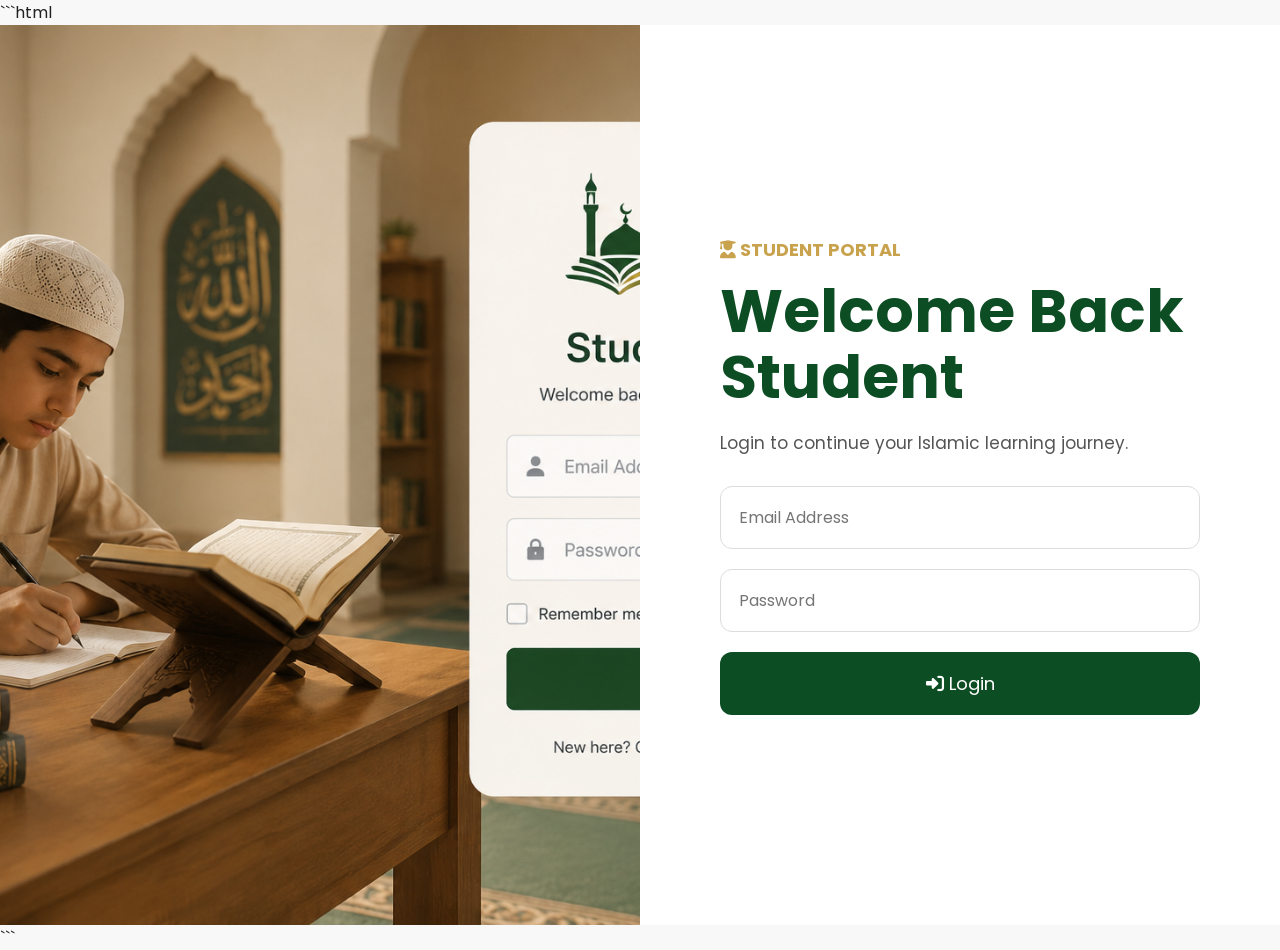
<file: student-login.html>
```html
<!DOCTYPE html>
<html lang="en">

<head>
<meta charset="UTF-8">
<meta name="viewport" content="width=device-width, initial-scale=1.0">

<title>Student Login | ILM Islamic School</title>

<link rel="stylesheet" href="style.css">

<link rel="preconnect" href="https://fonts.googleapis.com">
<link rel="preconnect" href="https://fonts.gstatic.com" crossorigin>

<link href="https://fonts.googleapis.com/css2?family=Poppins:wght@300;400;500;600;700&display=swap" rel="stylesheet">

<link rel="stylesheet"
href="https://cdnjs.cloudflare.com/ajax/libs/font-awesome/6.5.1/css/all.min.css">

</head>

<body>

<section class="student-login-page">

<div class="login-left">

<img src="student-login.jpg" alt="Student Login">

</div>

<div class="login-right">

<h5>
<i class="fa-solid fa-user-graduate"></i>
STUDENT PORTAL
</h5>

<h2>
Welcome Back <br>
Student
</h2>

<p>
Login to continue your Islamic learning journey.
</p>

<form class="student-login-form">

<input type="email" placeholder="Email Address">

<input type="password" placeholder="Password">

<button type="submit">
<i class="fa-solid fa-right-to-bracket"></i>
Login
</button>

</form>

</div>

</section>

</body>
</html>
```
</file>
<file: style.css>
*{
margin:0;
padding:0;
box-sizing:border-box;
font-family:'Poppins',sans-serif;
}

body{
background:#f8f8f8;
color:#222;
overflow-x:hidden;
}

/* HEADER */

header{
display:flex;
justify-content:space-between;
align-items:center;
padding:20px 7%;
background:white;
position:sticky;
top:0;
z-index:1000;
box-shadow:0 2px 10px rgba(0,0,0,0.05);
}

.logo h1{
font-size:50px;
line-height:1;
color:#0d4d23;
}

.logo p{
font-size:15px;
color:#c8a24c;
font-weight:600;
}

nav{
display:flex;
align-items:center;
}

.nav-links{
display:flex;
gap:30px;
list-style:none;
align-items:center;
}

.nav-links a{
text-decoration:none;
color:#222;
font-weight:500;
transition:.3s;
}

.nav-links a:hover{
color:#0d4d23;
}

.login-btn{
background:#0d4d23;
color:white;
border:none;
padding:14px 24px;
border-radius:10px;
cursor:pointer;
font-weight:500;
transition:.3s;
}

.login-btn:hover{
background:#083518;
}

.menu-toggle{
display:none;
font-size:30px;
cursor:pointer;
color:#0d4d23;
}

/* DROPDOWN */

.dropdown{
position:relative;
}

.dropdown-menu{
position:absolute;
top:100%;
left:0;
background:white;
min-width:220px;
padding:10px 0;
border-radius:12px;
box-shadow:0 5px 20px rgba(0,0,0,0.1);
display:none;
z-index:100;
}

.dropdown:hover .dropdown-menu{
display:block;
}

.dropdown-menu li{
list-style:none;
}

.dropdown-menu li a{
display:block;
padding:12px 18px;
color:#0d4d23;
}

.dropdown-menu li a:hover{
background:#f3f3f3;
}

/* HERO */

.hero{
display:grid;
grid-template-columns:1fr 1fr;
align-items:center;
gap:60px;
padding:70px 7%;
background:white;
}

.hero-left h2{
font-size:120px;
line-height:1;
color:#0d4d23;
}

.hero-left h3{
font-size:44px;
color:#c8a24c;
margin-bottom:10px;
}

.tagline{
font-size:28px;
font-weight:600;
margin-bottom:20px;
}

.desc{
font-size:18px;
line-height:1.9;
margin-bottom:35px;
color:#555;
}

.hero-buttons{
display:flex;
gap:15px;
}

.green-btn,
.outline-btn{
padding:16px 28px;
border-radius:12px;
font-size:16px;
cursor:pointer;
font-weight:600;
transition:.3s;
}

.green-btn{
background:#0d4d23;
border:none;
color:white;
}

.green-btn:hover{
background:#083518;
}

.outline-btn{
border:2px solid #0d4d23;
background:transparent;
color:#0d4d23;
}

.outline-btn:hover{
background:#0d4d23;
color:white;
}

.hero-right img{
width:100%;
height:650px;
object-fit:cover;
border-radius:30px;
}

/* FEATURES */

.features{
display:grid;
grid-template-columns:repeat(4,1fr);
background:white;
margin:0 7%;
margin-top:-40px;
border-radius:25px;
overflow:hidden;
box-shadow:0 5px 20px rgba(0,0,0,0.08);
position:relative;
z-index:10;
}

.feature-box{
padding:35px 20px;
text-align:center;
border-right:1px solid #eee;
}

.feature-box:last-child{
border-right:none;
}

.feature-box i{
font-size:34px;
color:#0d4d23;
margin-bottom:15px;
}

.feature-box h4{
margin-bottom:10px;
font-size:20px;
}

.feature-box p{
font-size:14px;
line-height:1.7;
color:#666;
}

/* ABOUT */

.about{
display:grid;
grid-template-columns:1fr 1fr;
gap:50px;
padding:70px 7%;
align-items:center;
background:white;
}

.about-image{
position:relative;
overflow:hidden;
border-radius:30px;
}

.about-image img{
width:100%;
height:500px;
object-fit:cover;
display:block;
border-radius:30px;
}

/* Green student box */

.student-box{
position:absolute;
bottom:25px;
left:25px;
background:#0d4d23;
color:white;
padding:25px;
border-radius:22px;
width:260px;
box-shadow:0 10px 30px rgba(0,0,0,0.2);
}

.student-box h4{
font-size:24px;
margin-bottom:10px;
}

.student-box p{
font-size:15px;
line-height:1.7;
color:#f1f1f1;
}

/* Right side */

.about-text h5{
color:#c8a24c;
font-size:18px;
margin-bottom:12px;
letter-spacing:2px;
font-weight:600;
}

.about-text h2{
font-size:52px;
line-height:1.1;
color:#0d4d23;
margin-bottom:25px;
font-weight:700;
}

.about-text > p{
line-height:1.8;
font-size:16px;
color:#555;
margin-bottom:35px;
}

.about-grid{
display:grid;
grid-template-columns:1fr 1fr;
gap:25px;
}

.about-item{
display:flex;
gap:18px;
align-items:flex-start;
}

.about-item i{
font-size:30px;
color:#0d4d23;
margin-top:5px;
}

.about-item h4{
font-size:19px;
margin-bottom:8px;
color:#111;
}

.about-item p{
font-size:14px;
line-height:1.8;
color:#555;
}

/* MOBILE */

@media(max-width:768px){

.about{
grid-template-columns:1fr;
padding:70px 5%;
gap:40px;
}

.about-image img{
height:auto;
}

.student-box{
width:100%;
position:relative;
left:0;
bottom:0;
margin-top:20px;
}

.about-text h2{
font-size:46px;
}

.about-grid{
grid-template-columns:1fr;
gap:25px;
}

}
/* CTA */

.cta{
background:linear-gradient(to right,#0d4d23,#146c34);
color:white;
text-align:center;
padding:80px 20px;
}

.cta h2{
font-size:48px;
margin-bottom:15px;
}

.cta p{
margin-bottom:30px;
font-size:18px;
}

.cta button{
background:#c8a24c;
border:none;
padding:16px 35px;
border-radius:12px;
font-size:18px;
font-weight:600;
cursor:pointer;
color:white;
transition:.3s;
}

.cta button:hover{
background:#b48d3d;
}

/* FOOTER */

footer{
background:white;
padding:70px 7%;
display:grid;
grid-template-columns:2fr 1fr 1fr 1fr;
gap:40px;
}

.footer-logo h2{
font-size:50px;
color:#0d4d23;
}

.footer-logo p{
color:#c8a24c;
font-weight:600;
margin-bottom:20px;
}

.socials{
display:flex;
gap:15px;
font-size:22px;
color:#0d4d23;
}

.socials i{
cursor:pointer;
transition:.3s;
}

.socials i:hover{
transform:translateY(-3px);
}

.footer-links{
display:flex;
flex-direction:column;
gap:12px;
}

.footer-links h4{
margin-bottom:10px;
}

.footer-links a{
text-decoration:none;
color:#333;
transition:.3s;
}

.footer-links a:hover{
color:#0d4d23;
}

.footer-links p{
color:#555;
line-height:1.7;
}

.copyright{
background:#0d4d23;
color:white;
text-align:center;
padding:15px;
font-size:14px;
}

/* WHATSAPP FLOAT */

.whatsapp-float{
position:fixed;
bottom:20px;
right:20px;
width:60px;
height:60px;
background:#25D366;
color:white;
border-radius:50%;
display:flex;
align-items:center;
justify-content:center;
font-size:30px;
text-decoration:none;
box-shadow:0 4px 10px rgba(0,0,0,0.2);
z-index:1000;
transition:.3s;
}

.whatsapp-float:hover{
transform:scale(1.1);
}

/* ANIMATION */

.fade-in{
opacity:0;
transform:translateY(30px);
transition:all 1s ease;
}

.fade-in.show{
opacity:1;
transform:translateY(0);
}

/* MOBILE */

@media(max-width:768px){

header{
padding:20px;
}

.menu-toggle{
display:block;
}

nav{
position:absolute;
top:80px;
right:20px;
}

.nav-links{
display:none;
flex-direction:column;
background:white;
padding:20px;
width:230px;
border-radius:15px;
box-shadow:0 5px 20px rgba(0,0,0,0.1);
}

.nav-links.active{
display:flex;
}

.login-btn{
display:none;
}

.hero{
grid-template-columns:1fr;
padding:40px 5%;
gap:30px;
}

.hero-left h2{
font-size:70px;
}

.hero-left h3{
font-size:30px;
}

.tagline{
font-size:22px;
}

.hero-buttons{
flex-direction:column;
}

.hero-right img{
height:auto;
}

.features{
grid-template-columns:1fr 1fr;
margin:20px;
}

.feature-box{
border-right:none;
border-bottom:1px solid #eee;
}

.about{
grid-template-columns:1fr;
padding:70px 5%;
}

.about-text h2{
font-size:38px;
}

.about-grid{
grid-template-columns:1fr;
}

.student-box{
position:relative;
left:0;
bottom:0;
margin-top:20px;
width:100%;
}

footer{
grid-template-columns:1fr;
text-align:center;
}

.socials{
justify-content:center;
}
}
/* PROGRAM PAGE */

.program-page{
padding:70px 7%;
display:flex;
flex-direction:column;
gap:35px;
background:#f8f8f8;
}

.program-row{
display:grid;
grid-template-columns:1fr 1fr;
background:white;
border-radius:25px;
overflow:hidden;
box-shadow:0 5px 20px rgba(0,0,0,0.05);
}

.program-image img{
width:100%;
height:100%;
object-fit:cover;
display:block;
}

.program-info{
padding:50px;
display:flex;
flex-direction:column;
justify-content:center;
}

.program-info h2{
font-size:42px;
color:#0d4d23;
margin-bottom:20px;
}

.program-info p{
font-size:18px;
line-height:1.9;
color:#555;
margin-bottom:30px;
}

.program-features{
display:flex;
flex-wrap:wrap;
gap:25px;
}

.program-features span{
display:flex;
align-items:center;
gap:10px;
font-size:16px;
color:#0d4d23;
font-weight:500;
}

.program-features i{
color:#0d4d23;
}

/* MOBILE */

@media(max-width:768px){

.program-row{
grid-template-columns:1fr;
}

.program-info{
padding:30px;
}

.program-info h2{
font-size:32px;
}

}
@media (max-width: 768px){

  .about-container{
    display: flex;
    flex-direction: column;
    padding: 20px;
    gap: 30px;
  }

  .about-text{
    width: 100%;
  }

  .about-text h2{
    font-size: 52px;
    line-height: 1.1;
  }

  .about-image img{
    width: 100%;
    border-radius: 20px;
  }

  .about-grid{
    display: grid;
    grid-template-columns: 1fr 1fr;
    gap: 20px;
    margin-top: 25px;
  }

}
/* OVERVIEW PAGE */

.overview-page{
padding:80px 7%;
background:#f8f8f8;
}

/* MAIN SECTION */

.overview-content{
display:grid;
grid-template-columns:1fr 1fr;
gap:60px;
align-items:center;
margin-bottom:50px;
}

/* LEFT */

.overview-left h5{
color:#c8a24c;
font-size:18px;
letter-spacing:2px;
margin-bottom:15px;
display:flex;
align-items:center;
gap:10px;
font-weight:600;
}

.overview-left h2{
font-size:72px;
line-height:1.1;
color:#0d4d23;
margin-bottom:20px;
font-weight:700;
}

.overview-line{
width:250px;
height:3px;
background:#c8a24c;
border-radius:10px;
margin-bottom:25px;
}

.overview-left p{
font-size:18px;
line-height:2;
color:#555;
margin-bottom:35px;
}

/* BOXES */

.overview-grid{
display:grid;
grid-template-columns:1fr 1fr;
gap:20px;
}

.overview-box{
background:white;
padding:28px 22px;
border-radius:20px;
box-shadow:0 5px 20px rgba(0,0,0,0.05);
text-align:center;
transition:.3s;
}

.overview-box:hover{
transform:translateY(-5px);
}

.overview-box i{
font-size:30px;
color:#0d4d23;
margin-bottom:15px;
}

.overview-box h4{
font-size:22px;
margin-bottom:10px;
color:#222;
}

.overview-box p{
font-size:15px;
line-height:1.8;
margin-bottom:0;
color:#666;
}

/* RIGHT IMAGE */

.overview-right img{
width:100%;
height:720px;
object-fit:cover;
border-radius:30px;
box-shadow:0 10px 30px rgba(0,0,0,0.1);
}

/* CTA */

.overview-cta{
background:linear-gradient(to right,#0d4d23,#146c34);
padding:35px 45px;
border-radius:25px;
display:flex;
justify-content:space-between;
align-items:center;
gap:30px;
color:white;
}

.overview-cta h3{
font-size:40px;
margin-bottom:10px;
}

.overview-cta p{
font-size:17px;
opacity:0.95;
}

.overview-cta button{
background:#c8a24c;
border:none;
padding:18px 35px;
border-radius:14px;
font-size:18px;
font-weight:600;
cursor:pointer;
color:white;
transition:.3s;
white-space:nowrap;
}

.overview-cta button:hover{
background:#b89035;
}

/* MOBILE */

@media(max-width:768px){

.overview-page{
padding:70px 5%;
}

.overview-content{
grid-template-columns:1fr;
gap:40px;
}

.overview-left h2{
font-size:48px;
}

.overview-left p{
font-size:16px;
line-height:1.9;
}

.overview-grid{
grid-template-columns:1fr;
}

.overview-right img{
height:auto;
}

.overview-cta{
flex-direction:column;
text-align:center;
padding:35px 25px;
}

.overview-cta h3{
font-size:30px;
}

.overview-cta button{
width:100%;
}

}
*{
margin:0;
padding:0;
box-sizing:border-box;
font-family:'Poppins',sans-serif;
}

body{
background:#f8f8f8;
color:#222;
overflow-x:hidden;
}

/* HEADER */

header{
display:flex;
justify-content:space-between;
align-items:center;
padding:20px 7%;
background:white;
position:sticky;
top:0;
z-index:1000;
box-shadow:0 2px 10px rgba(0,0,0,0.05);
}

.logo h1{
font-size:50px;
line-height:1;
color:#0d4d23;
}

.logo p{
font-size:15px;
color:#c8a24c;
font-weight:600;
}

.nav-links{
display:flex;
gap:30px;
list-style:none;
}

.nav-links a{
text-decoration:none;
color:#222;
font-weight:500;
}

.login-btn{
background:#0d4d23;
color:white;
border:none;
padding:14px 24px;
border-radius:10px;
cursor:pointer;
}

.menu-toggle{
display:none;
font-size:30px;
cursor:pointer;
}

/* CONTACT PAGE */

.contact-page{
padding:80px 7%;
}

.contact-top{
display:grid;
grid-template-columns:1fr 1fr;
gap:60px;
align-items:center;
margin-bottom:60px;
}

.contact-left h5{
color:#c8a24c;
font-size:18px;
letter-spacing:2px;
margin-bottom:15px;
}

.contact-left h2{
font-size:65px;
line-height:1.1;
color:#0d4d23;
margin-bottom:20px;
}

.contact-line{
width:180px;
height:3px;
background:#c8a24c;
margin-bottom:25px;
border-radius:10px;
}

.contact-left p{
font-size:18px;
line-height:1.9;
color:#555;
margin-bottom:35px;
}

.contact-info-grid{
display:grid;
grid-template-columns:1fr 1fr;
gap:20px;
}

.contact-box{
background:white;
padding:25px;
border-radius:20px;
display:flex;
gap:15px;
align-items:flex-start;
box-shadow:0 5px 20px rgba(0,0,0,0.05);
}

.contact-box i{
font-size:26px;
color:#0d4d23;
margin-top:5px;
}

.contact-box h4{
margin-bottom:8px;
}

.contact-box p{
font-size:15px;
margin:0;
}

.contact-right img{
width:100%;
border-radius:30px;
}

/* FORM */

.contact-form-section{
background:white;
padding:50px;
border-radius:30px;
box-shadow:0 5px 20px rgba(0,0,0,0.05);
}

.contact-form-section h3{
font-size:38px;
color:#0d4d23;
margin-bottom:30px;
text-align:center;
}

.contact-form{
display:flex;
flex-direction:column;
gap:20px;
}

.form-row{
display:grid;
grid-template-columns:1fr 1fr;
gap:20px;
}

.contact-form input,
.contact-form textarea{
width:100%;
padding:18px;
border:1px solid #ddd;
border-radius:15px;
font-size:16px;
outline:none;
}

.contact-form textarea{
height:180px;
resize:none;
}

.contact-form button{
background:#0d4d23;
color:white;
border:none;
padding:18px;
border-radius:14px;
font-size:18px;
cursor:pointer;
}

.contact-form button:hover{
background:#083518;
}

/* MOBILE */

@media(max-width:768px){

header{
padding:20px;
}

.menu-toggle{
display:block;
}

.nav-links{
display:none;
flex-direction:column;
position:absolute;
top:80px;
right:20px;
background:white;
padding:20px;
border-radius:15px;
box-shadow:0 5px 20px rgba(0,0,0,0.1);
}

.nav-links.active{
display:flex;
}

.login-btn{
display:none;
}

.contact-top{
grid-template-columns:1fr;
}

.contact-left h2{
font-size:42px;
}

.contact-info-grid{
grid-template-columns:1fr;
}

.form-row{
grid-template-columns:1fr;
}

.contact-form-section{
padding:30px 20px;
}

}
.student-login-page{
display:grid;
grid-template-columns:1fr 1fr;
min-height:100vh;
background:#f8f8f8;
}

.login-left img{
width:100%;
height:100%;
object-fit:cover;
}

.login-right{
display:flex;
flex-direction:column;
justify-content:center;
padding:80px;
background:white;
}

.login-right h5{
color:#c8a24c;
font-size:18px;
margin-bottom:15px;
}

.login-right h2{
font-size:60px;
color:#0d4d23;
margin-bottom:20px;
line-height:1.1;
}

.login-right p{
font-size:17px;
color:#555;
margin-bottom:30px;
}

.student-login-form{
display:flex;
flex-direction:column;
gap:20px;
}

.student-login-form input{
padding:18px;
border:1px solid #ddd;
border-radius:12px;
font-size:16px;
}

.student-login-form button{
background:#0d4d23;
color:white;
border:none;
padding:18px;
border-radius:12px;
font-size:18px;
cursor:pointer;
}

@media(max-width:768px){

.student-login-page{
grid-template-columns:1fr;
}

.login-right{
padding:40px 25px;
}

.login-right h2{
font-size:42px;
}

.login-left img{
height:350px;
}

}
</file>
